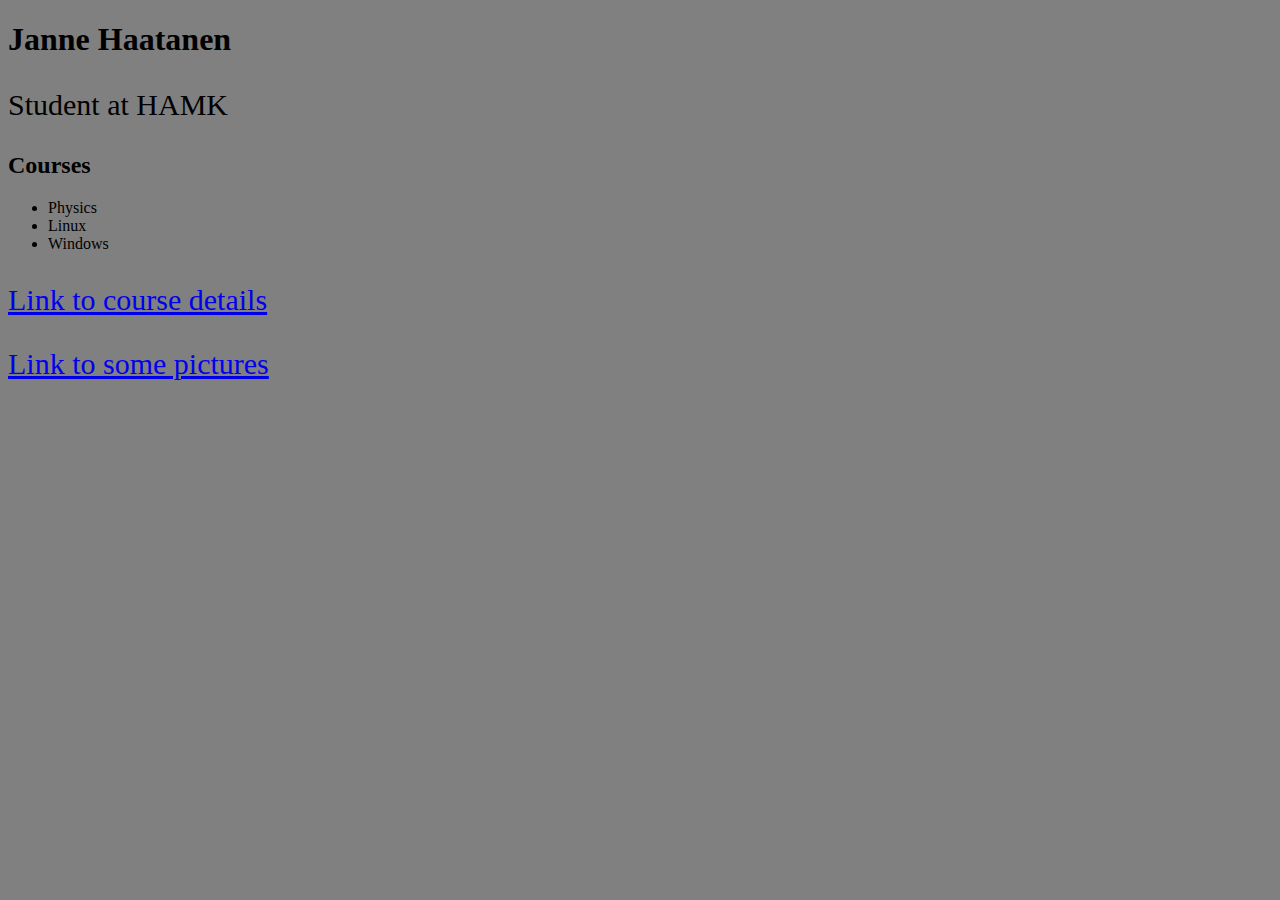
<file: text_editors/index.html>
<!DOCTYPE html>
<html>
  <head>
    <title>First page</title>
    <meta charset="utf-8" />
    <meta name="viewport" content="width=device-width, initial-scale=1.0">

    <link rel="stylesheet" type="text/css" href="styles.css">
  </head>

  <body>
    <h1>Janne Haatanen</h1>
    <p>Student at HAMK</p>
    <h2>Courses</h2>
    <ul>
      <li>Physics</li>
      <li>Linux</li>
      <li>Windows</li>
    </ul>

    <p><a href="second_page.html">Link to course details</a></p>
     <p><a href="third_page.html">Link to some pictures</a></p>
    


  </body>

</html>
</file>
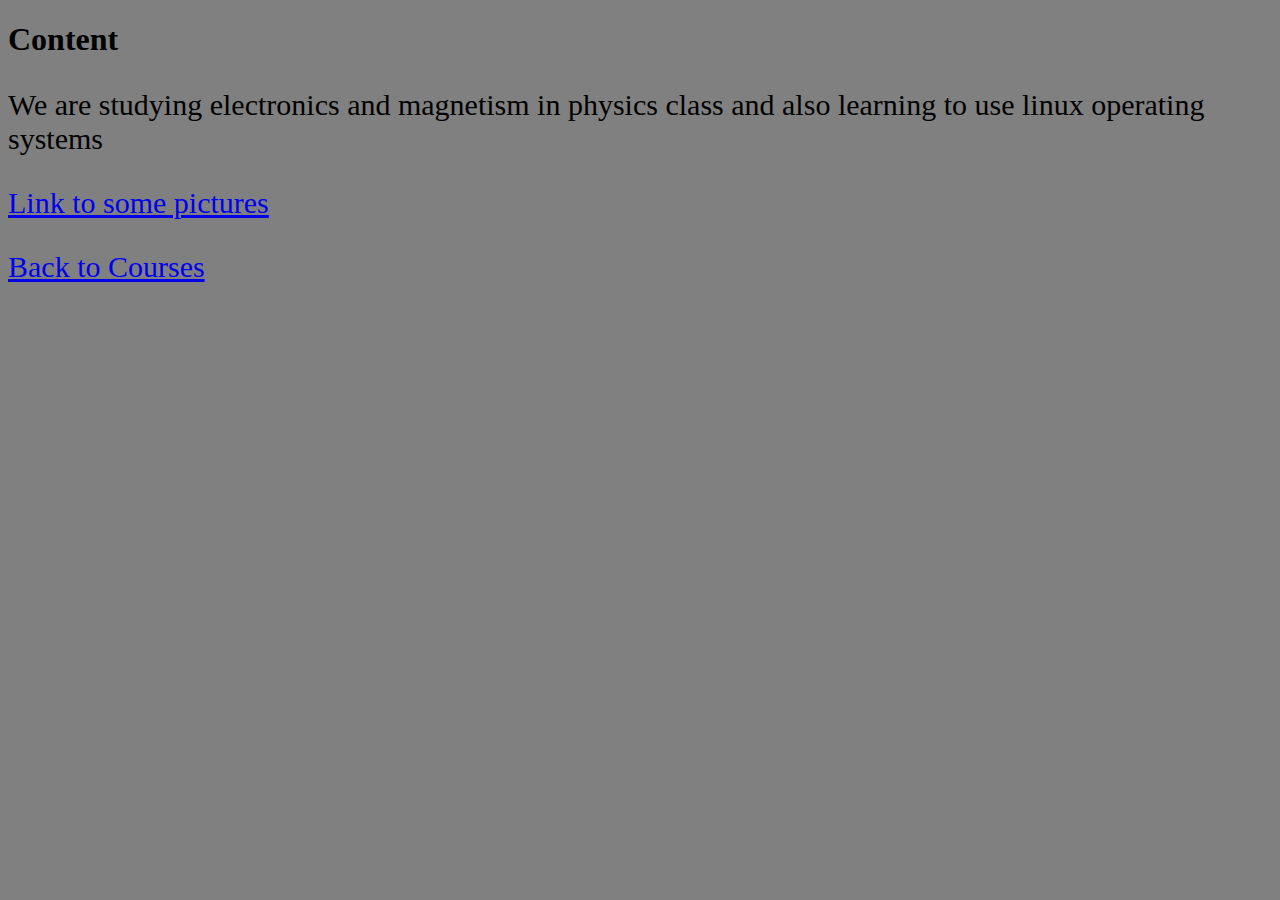
<file: text_editors/second_page.html>
<!DOCTYPE html>
<html>
	<head>
		<title>Second page</title>
		<link rel="stylesheet" type="text/css" href="styles.css">
		<meta name="viewport" content="width=device-width, initial-scale=1.0"/>
	</head>
	<body>
		<h1>Content</h1>
		<p>We are studying electronics and magnetism in physics class and also learning
		to use linux operating systems</p>

		<p><a href="third_page.html">Link to some pictures</a></p>
		<p><a href="index.html">Back to Courses</a></p>
		
	
	</body>




</html>
</file>
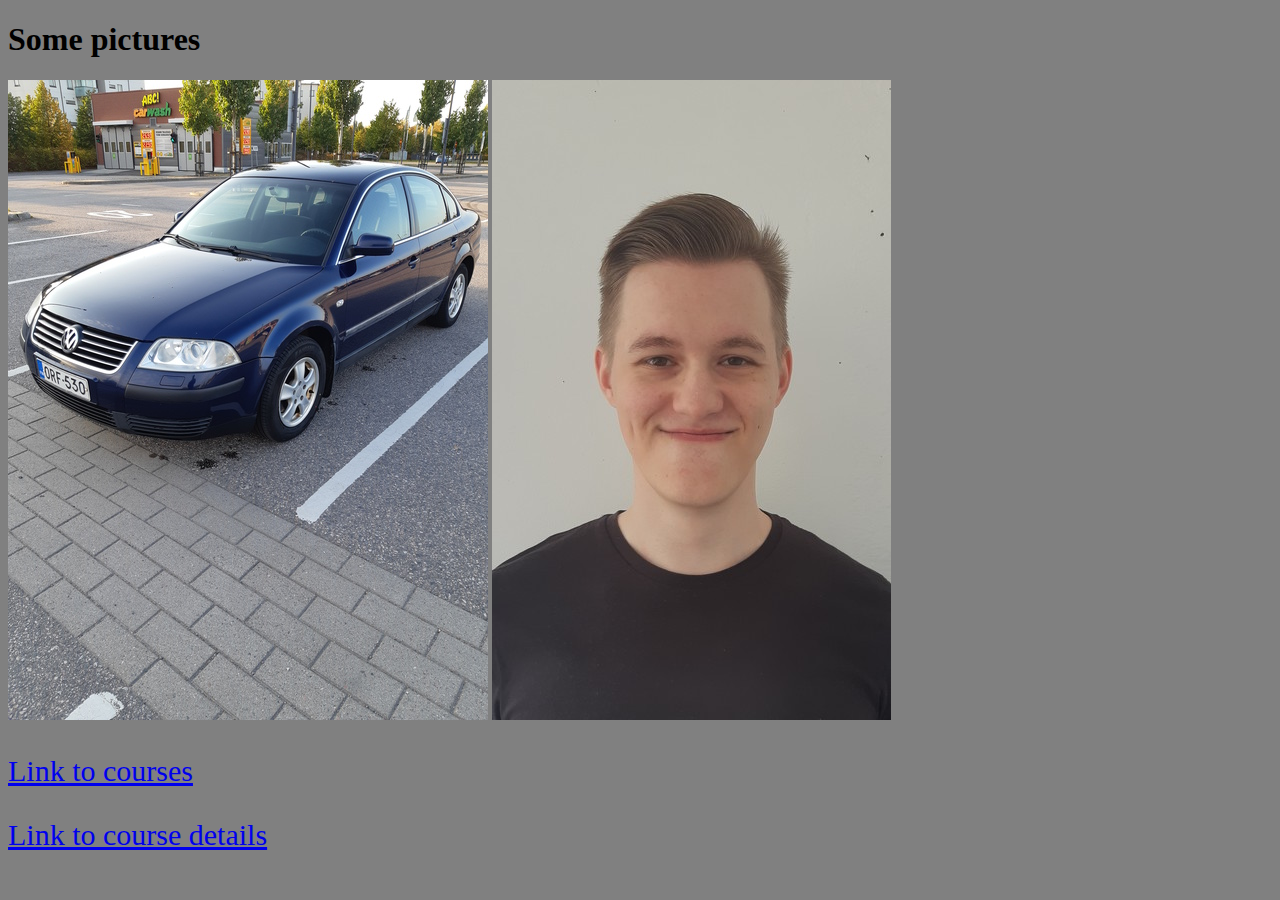
<file: text_editors/third_page.html>
<!DOCTYPE html>
<html>
	<head>
		<title>Third page</title>
		<meta name="viewport" content="width=device-width, initial-scale=1.0">
		<link rel="stylesheet" type="text/css" href="styles.css">

	</head>
	<body>
		<h1>Some pictures</h1>
		<img src="car_640w.jpg" alt="Picture of a car">
		<img src="Moodle_kuva_640w.jpg" alt="Picture of a me">
		<p><a href="index.html">Link to courses</a></p>
		<p><a href="second_page.html">Link to course details</a></p>
		
	</body>	

</html>
</file>
<file: text_editors/styles.css>
body {
    background-color:gray

}

p {
    font-size:30px
}
</file>
